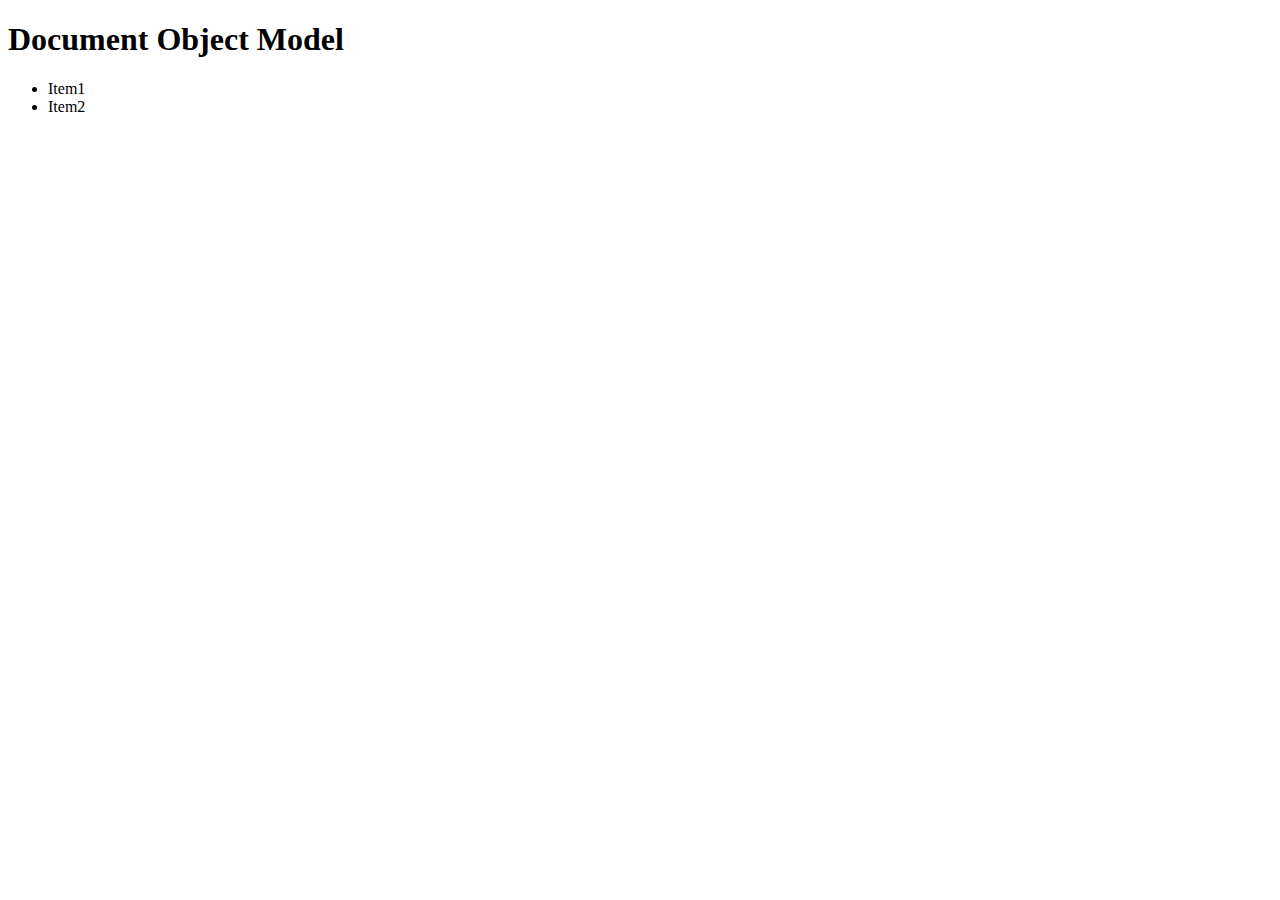
<file: index.html>
<!DOCTYPE html>
<html lang="en">
<head>
    <meta charset="UTF-8">
    <meta http-equiv="X-UA-Compatible" content="IE=edge">
    <meta name="viewport" content="width=device-width, initial-scale=1.0">
    <title>Document</title>
</head>
<body>
    <h1>Document Object Model</h1>
    <ul>
        <li class="item">Item1</li>
        <li class="item">Item2</li>
    </ul>


</body>
</html>
</file>
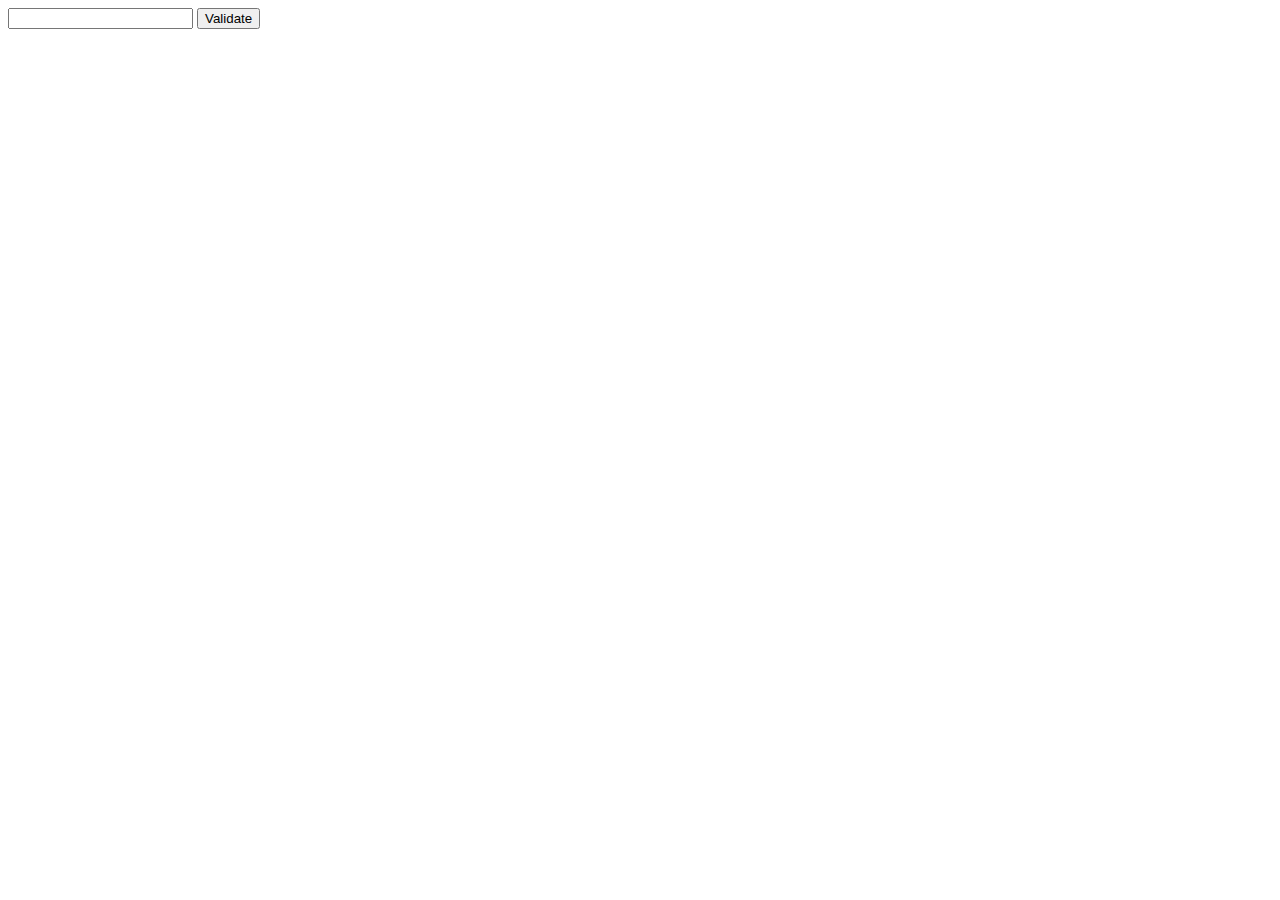
<file: validateAge.html>
<!DOCTYPE html>
<html lang="en">
<head>
    <meta charset="UTF-8">
    <meta http-equiv="X-UA-Compatible" content="IE=edge">
    <meta name="viewport" content="width=device-width, initial-scale=1.0">
    <title>Document</title>
    <link href="https://cdn.jsdelivr.net/npm/bootstrap@5.1.3/dist/css/bootstrap.min.css" rel="stylesheet" integrity="sha384-1BmE4kWBq78iYhFldvKuhfTAU6auU8tT94WrHftjDbrCEXSU1oBoqyl2QvZ6jIW3" crossorigin="anonymous">
</head>
<body>
  <div class="container">
    <div class="row mt-5">
        <div class="col-4"></div>
        <div class="col-4">
            <input type="text" class="form-control" id="age">
            <button class="btn btn-success mt-2" onclick="validateAge()">Validate</button>
            <div id="result"></div>
        </div>
        <div class="col-4"></div>
    </div>
</body>
<script>
    function validateAge(){
        let age = document.querySelector("#age").value
        html_data = ''
        if(age < 18 || age > 120){
            html_data = '<p style="color:red">Invalid</p>'
        }
        else{
            html_data = '<p style="color:green">Valid</p>'

        }
        document.querySelector("#result").innerHTML = html_data
    }
</script>
</html>
</file>
